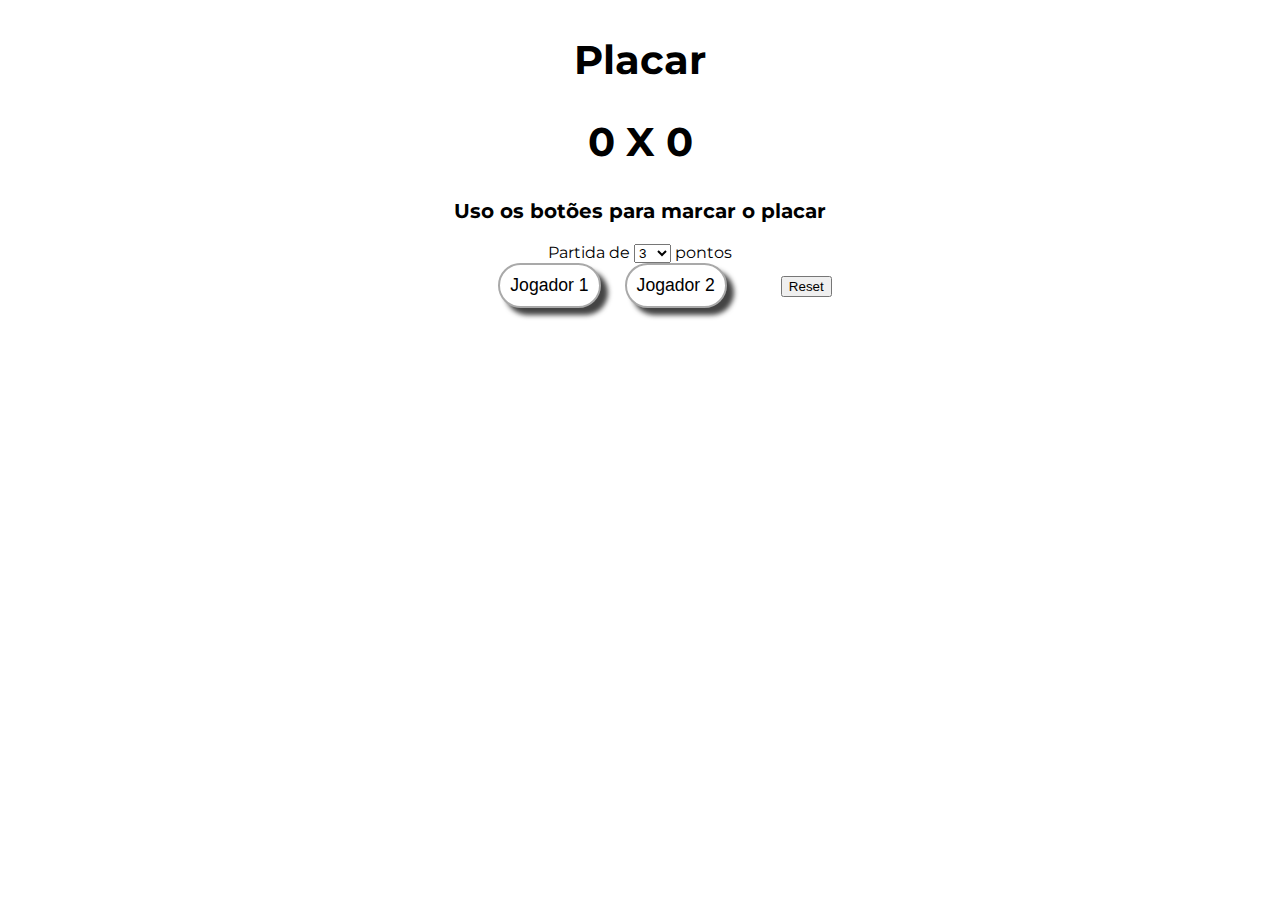
<file: Aula 5/index.html>
<!DOCTYPE html>
<html lang="en">
<head>    
<meta charset="UTF-8">    
<meta name="viewport" content="width=device-width, initial-scale=1.0">    
<link href="style.css" rel="stylesheet" type="text/css" />

<title>Marcador de Placar</title> 
</head>
<body align="center">     
<header>        
<h1 class="h1">Placar</h1>    
</header>        
<h2 class="h1"><span id="p1Display">0</span> X 
<span id="p2Display">0</span>        
</h2>        
<p class="p">Uso os botões para marcar o placar </p>        
<label class="label" for="placarMaximo">Partida de</label>   
<select name="" id="placarMaximo">        
</select> pontos
<footer class="card-footer">            
<button id="p1Button"> Jogador 1</button>            
<button id="p2Button"> Jogador 2</button>            
<button id="reset">Reset</button>        
</footer>        
<script src="app.js"></script> 
</body>
</html>
</file>
<file: Aula 5/style.css>
@import url('https://fonts.googleapis.com/css2?family=Montserrat&display=swap');

html, body {
  align-content: center;
  font-family: 'Montserrat', serif;  
}

.h1{
  text-align: center;
  font-weight:bold;
  font-size: 40px;
  padding-bottom: 0ch;
}

.p{
  text-align: center;
  font-weight:bold;
  font-size: 20px;
  padding-bottom: 0ch;
}

#p1Button{
	font-size: 1.1rem;
  text-align: center;
  padding: 10px;
  margin-left: 50px;
  margin-right: 20px;
  border: 2px solid darkgray;
  border-radius: 25px;
  border-spacing: 2px;
  box-shadow: 7px 7px 5px rgba(12, 12, 12, 0.77);
  background-color: #ffffff;
}

#p2Button{
	font-size: 1.1rem;
  text-align: center;
  padding: 10px;
  margin-left: 0px;
  margin-right: 50px;
  border: 2px solid darkgray;
  border-radius: 25px;
  border-spacing: 2px;
  box-shadow: 7px 7px 5px rgba(12, 12, 12, 0.77);
  background-color: #ffffff;
}
</file>
